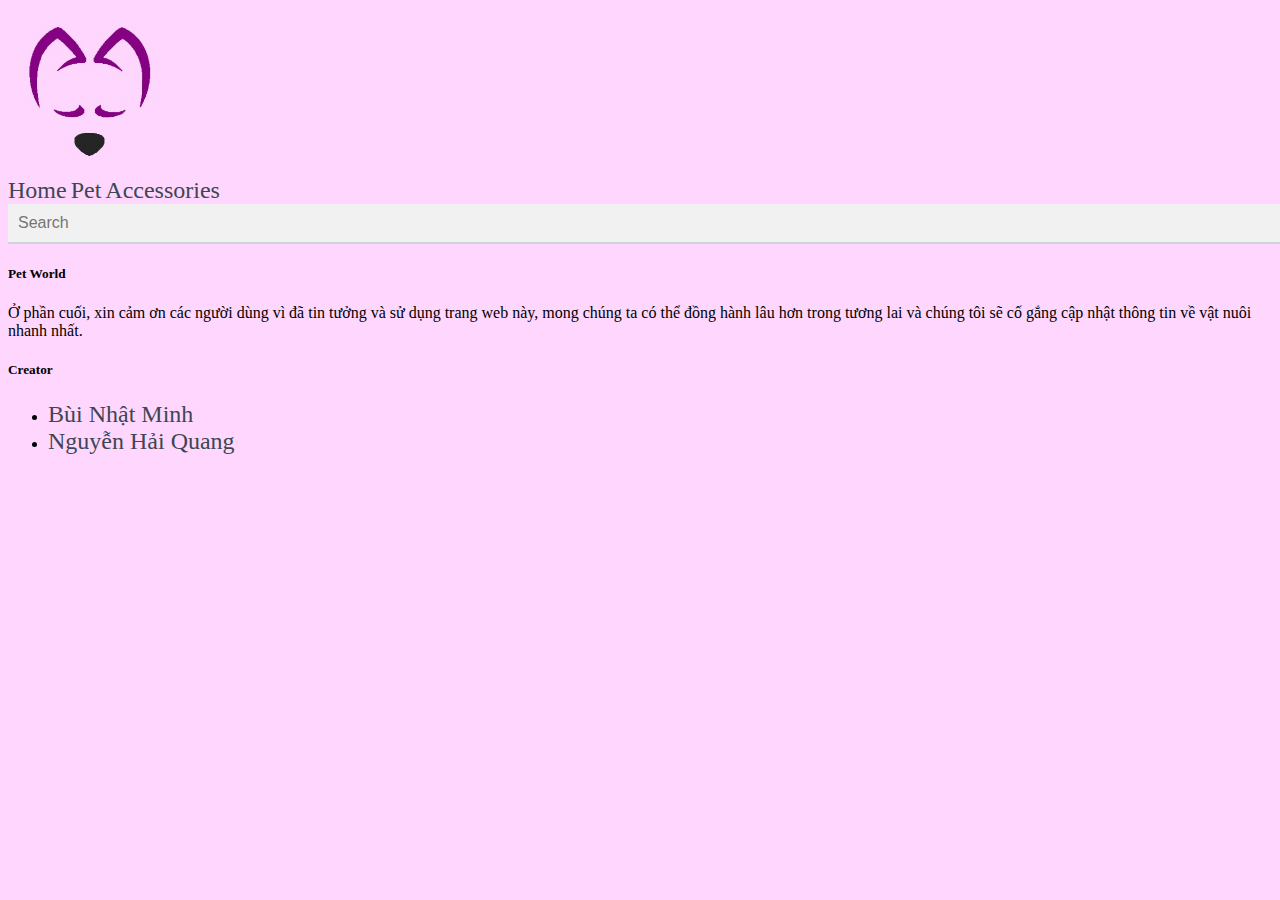
<file: html/accessories.html>
<!doctype html>
<html lang="en">
  <head>
    <!-- Required meta tags -->
    <meta charset="utf-8">
    <meta name="viewport" content="width=device-width, initial-scale=1">

    <!-- Bootstrap CSS -->
    <link href="https://cdn.jsdelivr.net/npm/bootstrap@5.0.0-beta1/dist/css/bootstrap.min.css" rel="stylesheet" integrity="sha384-giJF6kkoqNQ00vy+HMDP7azOuL0xtbfIcaT9wjKHr8RbDVddVHyTfAAsrekwKmP1" crossorigin="anonymous">
    <link rel="stylesheet" href="/css/main.css">
    <link rel="stylesheet" href="https://cdnjs.cloudflare.com/ajax/libs/font-awesome/4.7.0/css/font-awesome.min.css">
    <title>Pet world</title>
  </head>
  <body>
    <img onclick="topFunction()" id="myBtn" class="scroltop" src="Screenshot 2021-01-16 133126.png" alt="lmao">
    <div class="container">
        <div class="row">
          <div class="col">
            <img src="Dog3.jpg" alt="logo" class="logo">
          </div>
          <a href="index.html" class="col">Home</a>
          <div class="dropdown col">
            <a href="pet.html" class="dropbtn">Pet</a>
            <div class="dropdown-content">
              <a href="Dog.html">Dog</a>
              <a href="Cat.html">Cat</a>
              <a href="Hamster.html">Hamster</a>
            </div>
          </div>
          <div class="dropdown col">
            <a class="dropbtn">Accessories</a>
            <div class="dropdown-content">
              <a href="play.html">Play</a>
              <a href="food.html">Food</a>
              <a href="travel.html">Travel</a>
              <a href="clean.html">Clean</a>
              <a href="toilet.html">Toilet</a>
            </div>
          </div>
          <div class="md-form active-purple-2 mb-3">
              <!-- <input class="form-control" type="text" placeholder="Search" aria-label="Search"> -->
            <form autocomplete="off" action="/action_page.php">
              <div class="autocomplete" style="width:100%;">
                <input id="myInput" class="form-control" type="text" name="myCountry" placeholder="Search">
              </div>
              
            </form>
          </div>
      </div>
  </div>

  <footer class="bg-light text-center text-lg-start ending">
    <div class="container p-4">
      <div class="row">
        <div class="col-lg-6 col-md-12 mb-4 mb-md-0">
          <h5 class="text-uppercase">Pet World</h5>
          <p>
            Ở phần cuối, xin cảm ơn các người dùng vì đã tin tưởng và sử dụng trang web này, mong chúng ta có thể đồng hành lâu hơn trong tương lai và chúng tôi sẽ cố gắng cập nhật thông tin về vật nuôi nhanh nhất.
          </p>
        </div>
        <div class="col-md-6 flex-column d-flex align-items-md-center">
          <h5 class="text-uppercase">Creator</h5>
  
          <ul class="list-unstyled mb-0">
            <li>
              <a href="https://www.facebook.com/minhlei.bui.9/" class="text-dark">Bùi Nhật Minh</a>
            </li>
            <li>
              <a href="https://www.facebook.com/profile.php?id=100015192125980" class="text-dark">Nguyễn Hải Quang</a>
            </li>
          </ul>
        </div>
      </div>
    </div>
  </footer>
<!-- ------------------------------------------------------------------------------------------------------------------- -->



<!-- ------------------------------------------------------------------------------------------------------------------- -->


    <!-- Optional JavaScript; choose one of the two! -->

    <!-- Option 1: Bootstrap Bundle with Popper -->
    <script src="https://cdn.jsdelivr.net/npm/bootstrap@5.0.0-beta1/dist/js/bootstrap.bundle.min.js" integrity="sha384-ygbV9kiqUc6oa4msXn9868pTtWMgiQaeYH7/t7LECLbyPA2x65Kgf80OJFdroafW" crossorigin="anonymous"></script>

    <!-- Option 2: Separate Popper and Bootstrap JS -->
    <!--
    <script src="https://cdn.jsdelivr.net/npm/@popperjs/core@2.5.4/dist/umd/popper.min.js" integrity="sha384-q2kxQ16AaE6UbzuKqyBE9/u/KzioAlnx2maXQHiDX9d4/zp8Ok3f+M7DPm+Ib6IU" crossorigin="anonymous"></script>
    <script src="https://cdn.jsdelivr.net/npm/bootstrap@5.0.0-beta1/dist/js/bootstrap.min.js" integrity="sha384-pQQkAEnwaBkjpqZ8RU1fF1AKtTcHJwFl3pblpTlHXybJjHpMYo79HY3hIi4NKxyj" crossorigin="anonymous"></script>
    -->
    <script src="/js/main.js"></script>
  </body>
</html>
</file>
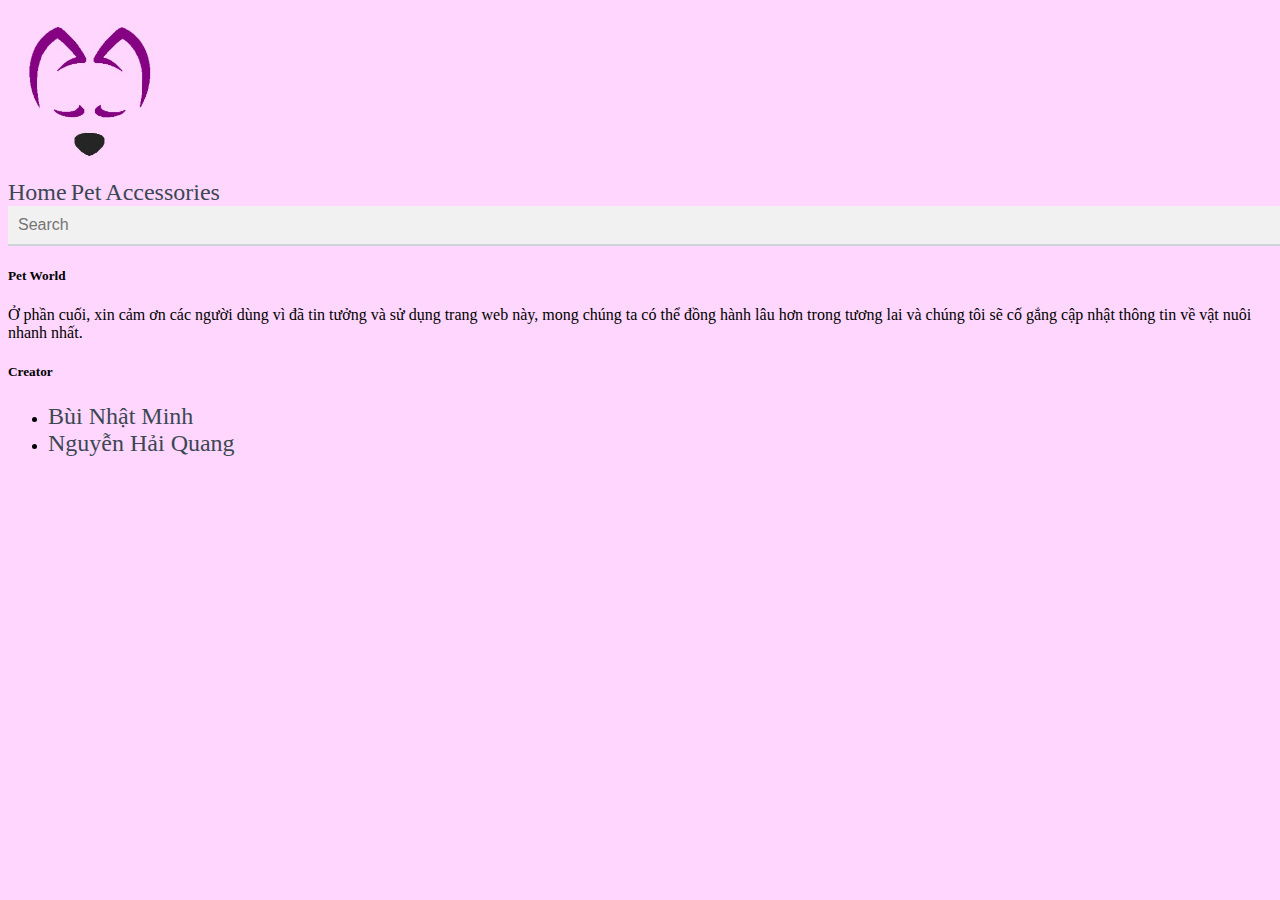
<file: html/Cat.html>
<!doctype html>
<html lang="en">
  <head>
    <!-- Required meta tags -->
    <meta charset="utf-8">
    <meta name="viewport" content="width=device-width, initial-scale=1">

    <!-- Bootstrap CSS -->
    <link href="https://cdn.jsdelivr.net/npm/bootstrap@5.0.0-beta1/dist/css/bootstrap.min.css" rel="stylesheet" integrity="sha384-giJF6kkoqNQ00vy+HMDP7azOuL0xtbfIcaT9wjKHr8RbDVddVHyTfAAsrekwKmP1" crossorigin="anonymous">
    <link rel="stylesheet" href="/css/main.css">
    <link rel="stylesheet" href="https://cdnjs.cloudflare.com/ajax/libs/font-awesome/4.7.0/css/font-awesome.min.css">
    <title>Pet world</title>
  </head>
  <body>
    <img onclick="topFunction()" id="myBtn" class="scroltop" src="Screenshot 2021-01-16 133126.png" alt="lmao">

    <div class="container">
        <div class="row">
          <div class="col">
            <a href="/html/index.html">
              <img src="Dog3.jpg" alt="logo" class="logo">
            </a>
          </div>
          <a href="index.html" class="col">Home</a>
          <div class="dropdown col">
            <a href="pet.html" class="dropbtn">Pet</a>
            <div class="dropdown-content">
              <a href="Dog.html">Dog</a>
              <a href="Cat.html">Cat</a>
              <a href="Hamster.html">Hamster</a>
            </div>
          </div>
          <div class="dropdown col">
            <a class="dropbtn">Accessories</a>
            <div class="dropdown-content">
              <a href="play.html">Play</a>
              <a href="food.html">Food</a>
              <a href="travel.html">Travel</a>
              <a href="clean.html">Clean</a>
              <a href="toilet.html">Toilet</a>
            </div>
          </div>
          <div class="md-form active-purple-2 mb-3">
              <!-- <input class="form-control" type="text" placeholder="Search" aria-label="Search"> -->
            <form autocomplete="off" action="/action_page.php">
              <div class="autocomplete" style="width:100%;">
                <input id="myInput" class="form-control" type="text" name="myCountry" placeholder="Search">
              </div>
              
            </form>
          </div>
      </div>
  </div>


  <footer class="bg-light text-center text-lg-start ending">
    <div class="container p-4">
      <div class="row">
        <div class="col-lg-6 col-md-12 mb-4 mb-md-0">
          <h5 class="text-uppercase">Pet World</h5>
          <p>
            Ở phần cuối, xin cảm ơn các người dùng vì đã tin tưởng và sử dụng trang web này, mong chúng ta có thể đồng hành lâu hơn trong tương lai và chúng tôi sẽ cố gắng cập nhật thông tin về vật nuôi nhanh nhất.
          </p>
        </div>
        <div class="col-md-6 flex-column d-flex align-items-md-center">
          <h5 class="text-uppercase">Creator</h5>
  
          <ul class="list-unstyled mb-0">
            <li>
              <a href="https://www.facebook.com/minhlei.bui.9/" class="text-dark">Bùi Nhật Minh</a>
            </li>
            <li>
              <a href="https://www.facebook.com/profile.php?id=100015192125980" class="text-dark">Nguyễn Hải Quang</a>
            </li>
          </ul>
        </div>
      </div>
    </div>
  </footer>

<!-- ------------------------------------------------------------------------------------------------------------------- -->






<!-- ------------------------------------------------------------------------------------------------------------------- -->


    <!-- Optional JavaScript; choose one of the two! -->

    <!-- Option 1: Bootstrap Bundle with Popper -->
    <script src="https://cdn.jsdelivr.net/npm/bootstrap@5.0.0-beta1/dist/js/bootstrap.bundle.min.js" integrity="sha384-ygbV9kiqUc6oa4msXn9868pTtWMgiQaeYH7/t7LECLbyPA2x65Kgf80OJFdroafW" crossorigin="anonymous"></script>

    <!-- Option 2: Separate Popper and Bootstrap JS -->
    <!--
    <script src="https://cdn.jsdelivr.net/npm/@popperjs/core@2.5.4/dist/umd/popper.min.js" integrity="sha384-q2kxQ16AaE6UbzuKqyBE9/u/KzioAlnx2maXQHiDX9d4/zp8Ok3f+M7DPm+Ib6IU" crossorigin="anonymous"></script>
    <script src="https://cdn.jsdelivr.net/npm/bootstrap@5.0.0-beta1/dist/js/bootstrap.min.js" integrity="sha384-pQQkAEnwaBkjpqZ8RU1fF1AKtTcHJwFl3pblpTlHXybJjHpMYo79HY3hIi4NKxyj" crossorigin="anonymous"></script>
    -->
    <script src="/js/main.js"></script>
  </body>
</html>
</file>
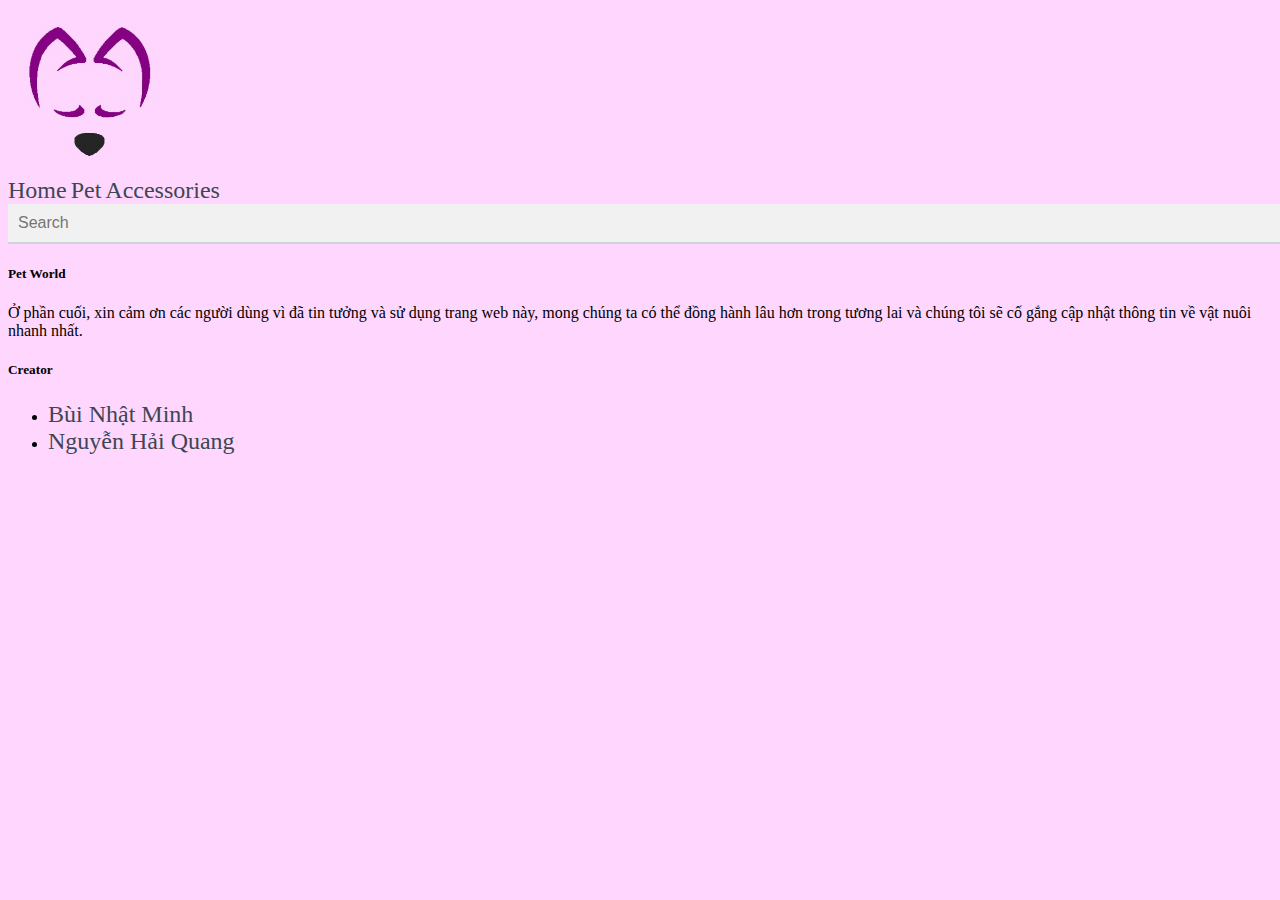
<file: html/Hamster.html>
<!doctype html>
<html lang="en">
  <head>
    <!-- Required meta tags -->
    <meta charset="utf-8">
    <meta name="viewport" content="width=device-width, initial-scale=1">

    <!-- Bootstrap CSS -->
    <link href="https://cdn.jsdelivr.net/npm/bootstrap@5.0.0-beta1/dist/css/bootstrap.min.css" rel="stylesheet" integrity="sha384-giJF6kkoqNQ00vy+HMDP7azOuL0xtbfIcaT9wjKHr8RbDVddVHyTfAAsrekwKmP1" crossorigin="anonymous">
    <link rel="stylesheet" href="/css/main.css">
    <link rel="stylesheet" href="https://cdnjs.cloudflare.com/ajax/libs/font-awesome/4.7.0/css/font-awesome.min.css">
    <title>Pet world</title>
  </head>
  <body>
    <img onclick="topFunction()" id="myBtn" class="scroltop" src="Screenshot 2021-01-16 133126.png" alt="lmao">

    <div class="container">
        <div class="row">
          <div class="col">
            <img src="Dog3.jpg" alt="logo" class="logo">
          </div>
          <a href="index.html" class="col">Home</a>
          <div class="dropdown col">
            <a href="pet.html" class="dropbtn">Pet</a>
            <div class="dropdown-content">
              <a href="Dog.html">Dog</a>
              <a href="Cat.html">Cat</a>
              <a href="Hamster.html">Hamster</a>
            </div>
          </div>
          <div class="dropdown col">
            <a class="dropbtn">Accessories</a>
            <div class="dropdown-content">
              <a href="play.html">Play</a>
              <a href="food.html">Food</a>
              <a href="travel.html">Travel</a>
              <a href="clean.html">Clean</a>
              <a href="toilet.html">Toilet</a>
            </div>
          </div>
          <div class="md-form active-purple-2 mb-3">
              <!-- <input class="form-control" type="text" placeholder="Search" aria-label="Search"> -->
            <form autocomplete="off" action="/action_page.php">
              <div class="autocomplete" style="width:100%;">
                <input id="myInput" class="form-control" type="text" name="myCountry" placeholder="Search">
              </div>
              
            </form>
          </div>
      </div>
  </div>


  <footer class="bg-light text-center text-lg-start ending">
    <div class="container p-4">
      <div class="row">
        <div class="col-lg-6 col-md-12 mb-4 mb-md-0">
          <h5 class="text-uppercase">Pet World</h5>
          <p>
            Ở phần cuối, xin cảm ơn các người dùng vì đã tin tưởng và sử dụng trang web này, mong chúng ta có thể đồng hành lâu hơn trong tương lai và chúng tôi sẽ cố gắng cập nhật thông tin về vật nuôi nhanh nhất.
          </p>
        </div>
        <div class="col-md-6 flex-column d-flex align-items-md-center">
          <h5 class="text-uppercase">Creator</h5>
  
          <ul class="list-unstyled mb-0">
            <li>
              <a href="https://www.facebook.com/minhlei.bui.9/" class="text-dark">Bùi Nhật Minh</a>
            </li>
            <li>
              <a href="https://www.facebook.com/profile.php?id=100015192125980" class="text-dark">Nguyễn Hải Quang</a>
            </li>
          </ul>
        </div>
      </div>
    </div>
  </footer>
<!-- ------------------------------------------------------------------------------------------------------------------- -->



<!-- ------------------------------------------------------------------------------------------------------------------- -->


    <!-- Optional JavaScript; choose one of the two! -->

    <!-- Option 1: Bootstrap Bundle with Popper -->
    <script src="https://cdn.jsdelivr.net/npm/bootstrap@5.0.0-beta1/dist/js/bootstrap.bundle.min.js" integrity="sha384-ygbV9kiqUc6oa4msXn9868pTtWMgiQaeYH7/t7LECLbyPA2x65Kgf80OJFdroafW" crossorigin="anonymous"></script>

    <!-- Option 2: Separate Popper and Bootstrap JS -->
    <!--
    <script src="https://cdn.jsdelivr.net/npm/@popperjs/core@2.5.4/dist/umd/popper.min.js" integrity="sha384-q2kxQ16AaE6UbzuKqyBE9/u/KzioAlnx2maXQHiDX9d4/zp8Ok3f+M7DPm+Ib6IU" crossorigin="anonymous"></script>
    <script src="https://cdn.jsdelivr.net/npm/bootstrap@5.0.0-beta1/dist/js/bootstrap.min.js" integrity="sha384-pQQkAEnwaBkjpqZ8RU1fF1AKtTcHJwFl3pblpTlHXybJjHpMYo79HY3hIi4NKxyj" crossorigin="anonymous"></script>
    -->
    <script src="/js/main.js"></script>
  </body>
</html>
</file>
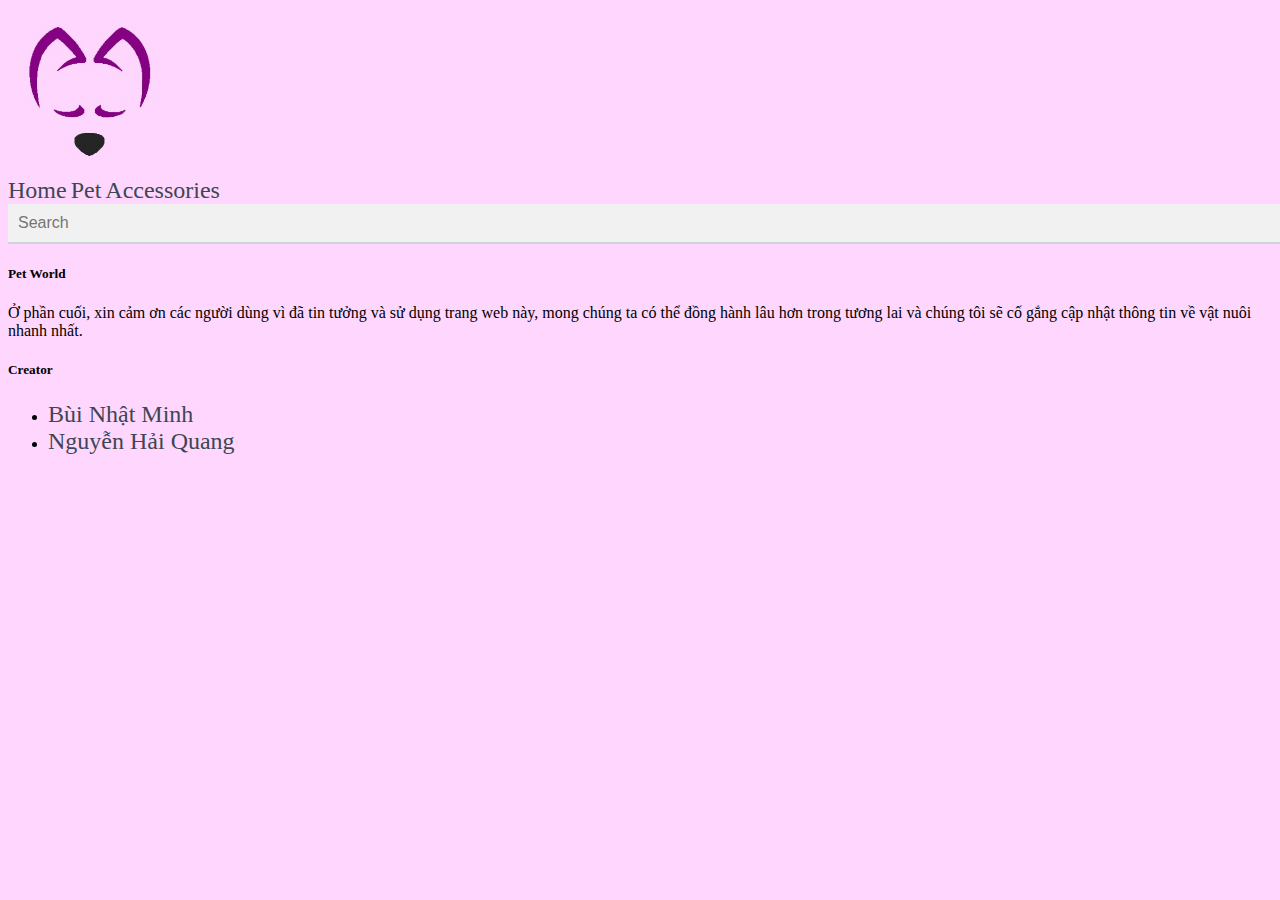
<file: html/pet.html>
<!doctype html>
<html lang="en">
  <head>
    <!-- Required meta tags -->
    <meta charset="utf-8">
    <meta name="viewport" content="width=device-width, initial-scale=1">

    <!-- Bootstrap CSS -->
    <link href="https://cdn.jsdelivr.net/npm/bootstrap@5.0.0-beta1/dist/css/bootstrap.min.css" rel="stylesheet" integrity="sha384-giJF6kkoqNQ00vy+HMDP7azOuL0xtbfIcaT9wjKHr8RbDVddVHyTfAAsrekwKmP1" crossorigin="anonymous">
    <link rel="stylesheet" href="/css/main.css">
    <link rel="stylesheet" href="https://cdnjs.cloudflare.com/ajax/libs/font-awesome/4.7.0/css/font-awesome.min.css">
    <title>Pet world</title>
  </head>
  <body>
    <img onclick="topFunction()" id="myBtn" class="scroltop" src="Screenshot 2021-01-16 133126.png" alt="lmao">
        <div class="row">
          <div class="col">
            <img src="Dog3.jpg" alt="logo" class="logo">
          </div>
          <a href="index.html" class="col">Home</a>
          <div class="dropdown col">
            <a href="pet.html" class="dropbtn">Pet</a>
            <div class="dropdown-content">
              <a href="Dog.html">Dog</a>
              <a href="Cat.html">Cat</a>
              <a href="Hamster.html">Hamster</a>
            </div>
          </div>
          <div class="dropdown col">
            <a class="dropbtn">Accessories</a>
            <div class="dropdown-content">
              <a href="play.html">Play</a>
              <a href="food.html">Food</a>
              <a href="travel.html">Travel</a>
              <a href="clean.html">Clean</a>
              <a href="toilet.html">Toilet</a>
            </div>
          </div>
          <div class="md-form active-purple-2 mb-3">
              <!-- <input class="form-control" type="text" placeholder="Search" aria-label="Search"> -->
            <form autocomplete="off" action="/action_page.php">
              <div class="autocomplete" style="width:100%;">
                <input id="myInput" class="form-control" type="text" name="myCountry" placeholder="Search">
              </div>
              
            </form>
          </div>
      </div>
  </div>



  <footer class="bg-light text-center text-lg-start ending">
    <div class="container p-4">
      <div class="row">
        <div class="col-lg-6 col-md-12 mb-4 mb-md-0">
          <h5 class="text-uppercase">Pet World</h5>
          <p>
            Ở phần cuối, xin cảm ơn các người dùng vì đã tin tưởng và sử dụng trang web này, mong chúng ta có thể đồng hành lâu hơn trong tương lai và chúng tôi sẽ cố gắng cập nhật thông tin về vật nuôi nhanh nhất.
          </p>
        </div>
        <div class="col-md-6 flex-column d-flex align-items-md-center">
          <h5 class="text-uppercase">Creator</h5>
  
          <ul class="list-unstyled mb-0">
            <li>
              <a href="https://www.facebook.com/minhlei.bui.9/" class="text-dark">Bùi Nhật Minh</a>
            </li>
            <li>
              <a href="https://www.facebook.com/profile.php?id=100015192125980" class="text-dark">Nguyễn Hải Quang</a>
            </li>
          </ul>
        </div>
      </div>
    </div>
  </footer>
<!-- ------------------------------------------------------------------------------------------------------------------- -->



<!-- ------------------------------------------------------------------------------------------------------------------- -->


    <!-- Optional JavaScript; choose one of the two! -->

    <!-- Option 1: Bootstrap Bundle with Popper -->
    <script src="https://cdn.jsdelivr.net/npm/bootstrap@5.0.0-beta1/dist/js/bootstrap.bundle.min.js" integrity="sha384-ygbV9kiqUc6oa4msXn9868pTtWMgiQaeYH7/t7LECLbyPA2x65Kgf80OJFdroafW" crossorigin="anonymous"></script>

    <!-- Option 2: Separate Popper and Bootstrap JS -->
    <!--
    <script src="https://cdn.jsdelivr.net/npm/@popperjs/core@2.5.4/dist/umd/popper.min.js" integrity="sha384-q2kxQ16AaE6UbzuKqyBE9/u/KzioAlnx2maXQHiDX9d4/zp8Ok3f+M7DPm+Ib6IU" crossorigin="anonymous"></script>
    <script src="https://cdn.jsdelivr.net/npm/bootstrap@5.0.0-beta1/dist/js/bootstrap.min.js" integrity="sha384-pQQkAEnwaBkjpqZ8RU1fF1AKtTcHJwFl3pblpTlHXybJjHpMYo79HY3hIi4NKxyj" crossorigin="anonymous"></script>
    -->
    <script src="/js/main.js"></script>
  </body>
</html>
</file>
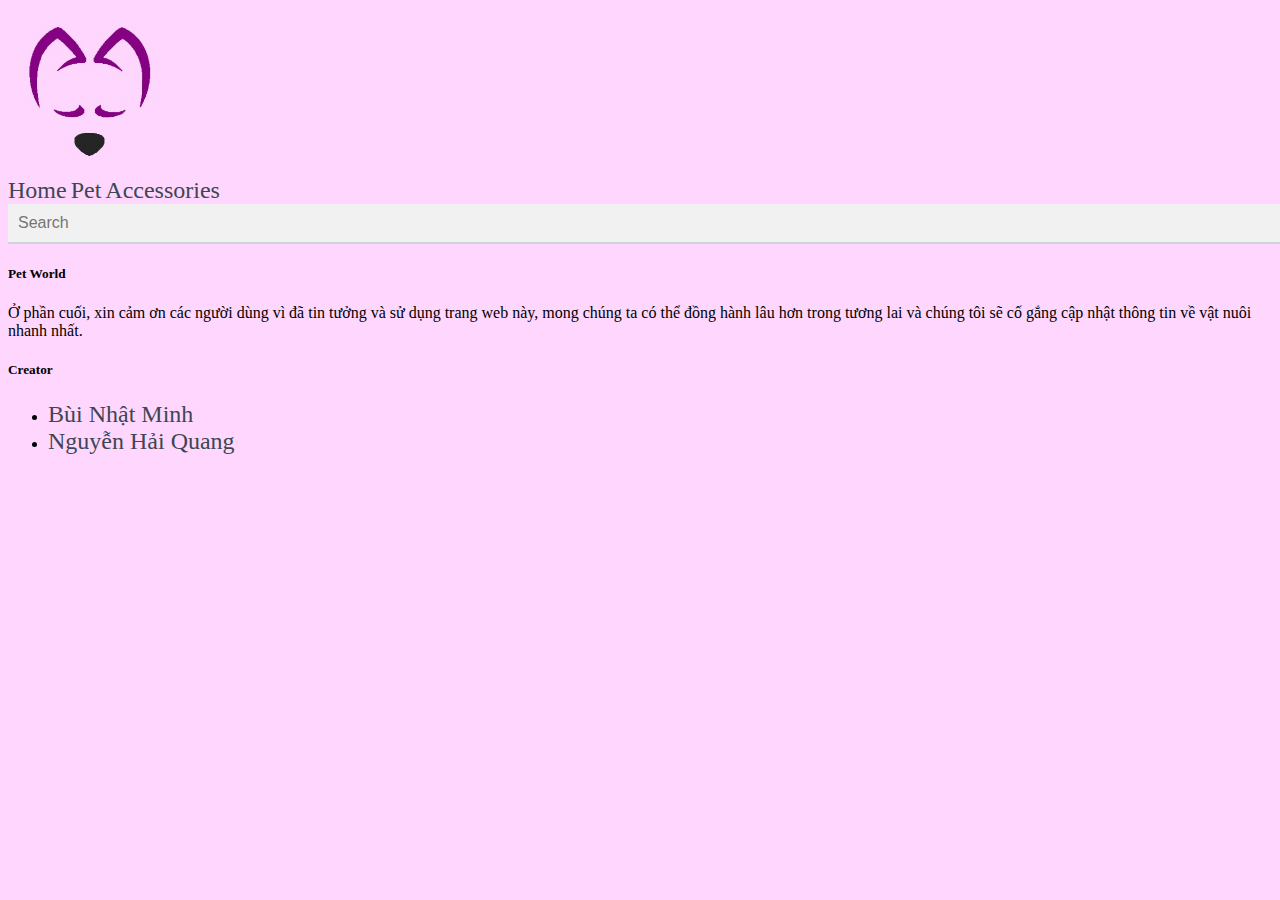
<file: html/play.html>
<!doctype html>
<html lang="en">
  <head>
    <!-- Required meta tags -->
    <meta charset="utf-8">
    <meta name="viewport" content="width=device-width, initial-scale=1">

    <!-- Bootstrap CSS -->
    <link href="https://cdn.jsdelivr.net/npm/bootstrap@5.0.0-beta1/dist/css/bootstrap.min.css" rel="stylesheet" integrity="sha384-giJF6kkoqNQ00vy+HMDP7azOuL0xtbfIcaT9wjKHr8RbDVddVHyTfAAsrekwKmP1" crossorigin="anonymous">
    <link rel="stylesheet" href="/css/main.css">
    <link rel="stylesheet" href="https://cdnjs.cloudflare.com/ajax/libs/font-awesome/4.7.0/css/font-awesome.min.css">
    <title>Pet world</title>
  </head>
  <body>
    <img onclick="topFunction()" id="myBtn" class="scroltop" src="Screenshot 2021-01-16 133126.png" alt="lmao">
    <div class="container">
        <div class="row">
          <div class="col">
            <img src="Dog3.jpg" alt="logo" class="logo">
          </div>
          <a href="index.html" class="col">Home</a>
          <div class="dropdown col">
            <a href="pet.html" class="dropbtn">Pet</a>
            <div class="dropdown-content">
              <a href="Dog.html">Dog</a>
              <a href="Cat.html">Cat</a>
              <a href="Hamster.html">Hamster</a>
            </div>
          </div>
          <div class="dropdown col">
            <a class="dropbtn">Accessories</a>
            <div class="dropdown-content">
              <a href="play.html">Play</a>
              <a href="food.html">Food</a>
              <a href="travel.html">Travel</a>
              <a href="clean.html">Clean</a>
              <a href="toilet.html">Toilet</a>
            </div>
          </div>
          <div class="md-form active-purple-2 mb-3">
              <!-- <input class="form-control" type="text" placeholder="Search" aria-label="Search"> -->
            <form autocomplete="off" action="/action_page.php">
              <div class="autocomplete" style="width:100%;">
                <input id="myInput" class="form-control" type="text" name="myCountry" placeholder="Search">
              </div>
              
            </form>
          </div>
      </div>
  </div>



  <footer class="bg-light text-center text-lg-start ending">
    <div class="container p-4">
      <div class="row">
        <div class="col-lg-6 col-md-12 mb-4 mb-md-0">
          <h5 class="text-uppercase">Pet World</h5>
          <p>
            Ở phần cuối, xin cảm ơn các người dùng vì đã tin tưởng và sử dụng trang web này, mong chúng ta có thể đồng hành lâu hơn trong tương lai và chúng tôi sẽ cố gắng cập nhật thông tin về vật nuôi nhanh nhất.
          </p>
        </div>
        <div class="col-md-6 flex-column d-flex align-items-md-center">
          <h5 class="text-uppercase">Creator</h5>
  
          <ul class="list-unstyled mb-0">
            <li>
              <a href="https://www.facebook.com/minhlei.bui.9/" class="text-dark">Bùi Nhật Minh</a>
            </li>
            <li>
              <a href="https://www.facebook.com/profile.php?id=100015192125980" class="text-dark">Nguyễn Hải Quang</a>
            </li>
          </ul>
        </div>
      </div>
    </div>
  </footer>
<!-- ------------------------------------------------------------------------------------------------------------------- -->



<!-- ------------------------------------------------------------------------------------------------------------------- -->


    <!-- Optional JavaScript; choose one of the two! -->

    <!-- Option 1: Bootstrap Bundle with Popper -->
    <script src="https://cdn.jsdelivr.net/npm/bootstrap@5.0.0-beta1/dist/js/bootstrap.bundle.min.js" integrity="sha384-ygbV9kiqUc6oa4msXn9868pTtWMgiQaeYH7/t7LECLbyPA2x65Kgf80OJFdroafW" crossorigin="anonymous"></script>

    <!-- Option 2: Separate Popper and Bootstrap JS -->
    <!--
    <script src="https://cdn.jsdelivr.net/npm/@popperjs/core@2.5.4/dist/umd/popper.min.js" integrity="sha384-q2kxQ16AaE6UbzuKqyBE9/u/KzioAlnx2maXQHiDX9d4/zp8Ok3f+M7DPm+Ib6IU" crossorigin="anonymous"></script>
    <script src="https://cdn.jsdelivr.net/npm/bootstrap@5.0.0-beta1/dist/js/bootstrap.min.js" integrity="sha384-pQQkAEnwaBkjpqZ8RU1fF1AKtTcHJwFl3pblpTlHXybJjHpMYo79HY3hIi4NKxyj" crossorigin="anonymous"></script>
    -->
    <script src="/js/main.js"></script>
  </body>
</html>
</file>
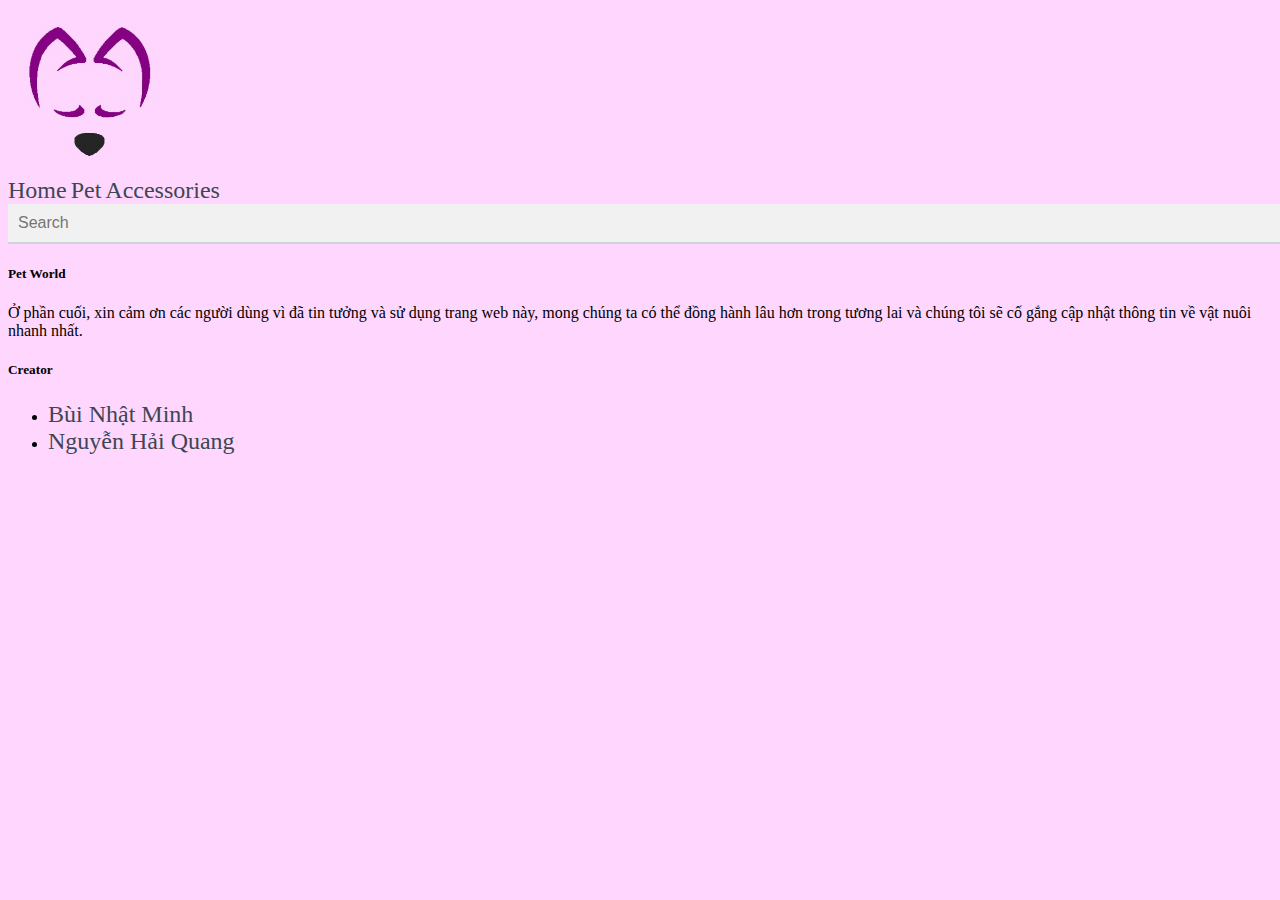
<file: html/travel.html>
<!doctype html>
<html lang="en">
  <head>
    <!-- Required meta tags -->
    <meta charset="utf-8">
    <meta name="viewport" content="width=device-width, initial-scale=1">

    <!-- Bootstrap CSS -->
    <link href="https://cdn.jsdelivr.net/npm/bootstrap@5.0.0-beta1/dist/css/bootstrap.min.css" rel="stylesheet" integrity="sha384-giJF6kkoqNQ00vy+HMDP7azOuL0xtbfIcaT9wjKHr8RbDVddVHyTfAAsrekwKmP1" crossorigin="anonymous">
    <link rel="stylesheet" href="/css/main.css">
    <link rel="stylesheet" href="https://cdnjs.cloudflare.com/ajax/libs/font-awesome/4.7.0/css/font-awesome.min.css">
    <title>Pet world</title>
  </head>
  <body>
    <img onclick="topFunction()" id="myBtn" class="scroltop" src="Screenshot 2021-01-16 133126.png" alt="lmao">
    <div class="container">
        <div class="row">
          <div class="col">
            <img src="Dog3.jpg" alt="logo" class="logo">
          </div>
          <a href="index.html" class="col">Home</a>
          <div class="dropdown col">
            <a href="pet.html" class="dropbtn">Pet</a>
            <div class="dropdown-content">
              <a href="Dog.html">Dog</a>
              <a href="Cat.html">Cat</a>
              <a href="Hamster.html">Hamster</a>
            </div>
          </div>
          <div class="dropdown col">
            <a class="dropbtn">Accessories</a>
            <div class="dropdown-content">
              <a href="play.html">Play</a>
              <a href="food.html">Food</a>
              <a href="travel.html">Travel</a>
              <a href="clean.html">Clean</a>
              <a href="toilet.html">Toilet</a>
            </div>
          </div>
          <div class="md-form active-purple-2 mb-3">
              <!-- <input class="form-control" type="text" placeholder="Search" aria-label="Search"> -->
            <form autocomplete="off" action="/action_page.php">
              <div class="autocomplete" style="width:100%;">
                <input id="myInput" class="form-control" type="text" name="myCountry" placeholder="Search">
              </div>
              
            </form>
          </div>
      </div>
  </div>



  <footer class="bg-light text-center text-lg-start ending">
    <div class="container p-4">
      <div class="row">
        <div class="col-lg-6 col-md-12 mb-4 mb-md-0">
          <h5 class="text-uppercase">Pet World</h5>
          <p>
            Ở phần cuối, xin cảm ơn các người dùng vì đã tin tưởng và sử dụng trang web này, mong chúng ta có thể đồng hành lâu hơn trong tương lai và chúng tôi sẽ cố gắng cập nhật thông tin về vật nuôi nhanh nhất.
        </div>
        <div class="col-md-6 flex-column d-flex align-items-md-center">
          <h5 class="text-uppercase">Creator</h5>
  
          <ul class="list-unstyled mb-0">
            <li>
              <a href="https://www.facebook.com/minhlei.bui.9/" class="text-dark">Bùi Nhật Minh</a>
            </li>
            <li>
              <a href="https://www.facebook.com/profile.php?id=100015192125980" class="text-dark">Nguyễn Hải Quang</a>
            </li>
          </ul>
        </div>
      </div>
    </div>
  </footer>
<!-- ------------------------------------------------------------------------------------------------------------------- -->



<!-- ------------------------------------------------------------------------------------------------------------------- -->


    <!-- Optional JavaScript; choose one of the two! -->

    <!-- Option 1: Bootstrap Bundle with Popper -->
    <script src="https://cdn.jsdelivr.net/npm/bootstrap@5.0.0-beta1/dist/js/bootstrap.bundle.min.js" integrity="sha384-ygbV9kiqUc6oa4msXn9868pTtWMgiQaeYH7/t7LECLbyPA2x65Kgf80OJFdroafW" crossorigin="anonymous"></script>

    <!-- Option 2: Separate Popper and Bootstrap JS -->
    <!--
    <script src="https://cdn.jsdelivr.net/npm/@popperjs/core@2.5.4/dist/umd/popper.min.js" integrity="sha384-q2kxQ16AaE6UbzuKqyBE9/u/KzioAlnx2maXQHiDX9d4/zp8Ok3f+M7DPm+Ib6IU" crossorigin="anonymous"></script>
    <script src="https://cdn.jsdelivr.net/npm/bootstrap@5.0.0-beta1/dist/js/bootstrap.min.js" integrity="sha384-pQQkAEnwaBkjpqZ8RU1fF1AKtTcHJwFl3pblpTlHXybJjHpMYo79HY3hIi4NKxyj" crossorigin="anonymous"></script>
    -->
    <script src="/js/main.js"></script>
  </body>
</html>
</file>
<file: css/main.css>
body {
    background-color: rgb(255, 215, 254);
    font-family: 'Pacifico', cursive;
}
.active-purple-2 input.form-control[type=text]:focus:not([readonly]) {
    border-bottom: 1px solid #ce93d8;
    box-shadow: 0 1px 0 0 #ce93d8;
  }
  
.form-control:focus {
  color: #212529;
  background-color: #fff;
   
  border-color:unset;
  outline: 0;
  box-shadow: unset;
  border-bottom: 1px solid #ce93d8;
  box-shadow: 0 1px 0 0 #ce93d8;
}
.form-control{
  border: none;
  border-bottom: 2px solid #ced4da;
  border-radius: 100;
  outline: none;
  box-shadow: none;
}

/*the container must be positioned relative:*/
.autocomplete {
  position: relative;
  display: inline-block;
}
  
input {
  border: 1px solid transparent;
  background-color: #f1f1f1;
  padding: 10px;
  font-size: 16px;
}
  
input[type=text] {
  /* background-color: #f1f1f1; */
  width: 100%;
}
  
input[type=submit] {
  background-color: DodgerBlue;
  color: #fff;
  cursor: pointer;
}
  
.autocomplete-items {
  position: absolute;
  border: 1px solid #d4d4d4;
  border-bottom: none;
  border-top: none;
  z-index: 99;
  /*position the autocomplete items to be the same width as the container:*/
  top: 100%;
  left: 0;
  right: 0;
}
  
.autocomplete-items div {
  padding: 10px;
  cursor: pointer;
  background-color: #fff; 
  border-bottom: 1px solid #d4d4d4; }
  
  /*when hovering an item:*/
.autocomplete-items div:hover {
  background-color: #e9e9e9; 
}
  
  /*when navigating through the items using the arrow keys:*/
.autocomplete-active {
  background-color: DodgerBlue !important; 
  color: #ffffff; 
}
html {
  scroll-behavior: smooth;
}
a {
  text-decoration: none;
  font-size: 150%;
  color:#3c4753
}
.logo {
  width: 13%;
}




.dropdown {
  position: relative;
  display: inline-block;
}

.dropdown-content {
  display: none;
  position: absolute;
  background-color: #f9f9f9;
  min-width: 138px;
  box-shadow: 0px 8px 16px 0px rgba(0,0,0,0.2);
  z-index: 1;
}

.dropdown-content a {
  color: black;
  padding: 12px 20px;
  text-decoration: none;
  display: block;
}

.dropdown-content a:hover {background-color: #f1f1f1}

.dropdown:hover .dropdown-content {
  display: block;
}

/* ----------------------------------------------------------------------------------------------------------------- */

.container2 {
  position: relative;
  width: 650px;
}


/* thuộc tính ảnh */
.image {
  width: 100%;
  height: auto;
  border: solid 4px purple;
}



/* dùng chỉnh vị trí và phần khung chữ sau khi đc hover */
.overlay {
  position: absolute;
  top: 0;
  bottom: 0;
  left: 0;
  right: 0;
  height: 100%;
  width: 100%;
  opacity: 0;
  transition: .5s ease;
  background-color: rgba(255, 215, 254, 0.319);
}


/* dùng để hover */
.container2:hover .overlay {
  opacity: 1;
}




/* dùng để chỉnh chữ bên trong img */
.text {
  color: rgb(0, 0, 0);
  font-size: 20px;
  position: absolute;
  top: 50%;
  left: 50%;
  -webkit-transform: translate(-50%, -50%);
  -ms-transform: translate(-50%, -50%);
  transform: translate(-50%, -50%);
  text-align: center;
}


#myBtn {
  height: 100px;
  width: auto;
  display: none;
  position: fixed;
  bottom: 20px;
  right: 15px;
  z-index: 99;
  font-size: 18px;
  border: none;
  outline: none;
  cursor: pointer;
  padding: 15px;
  border-radius: 25px;
  
  
}
</file>
